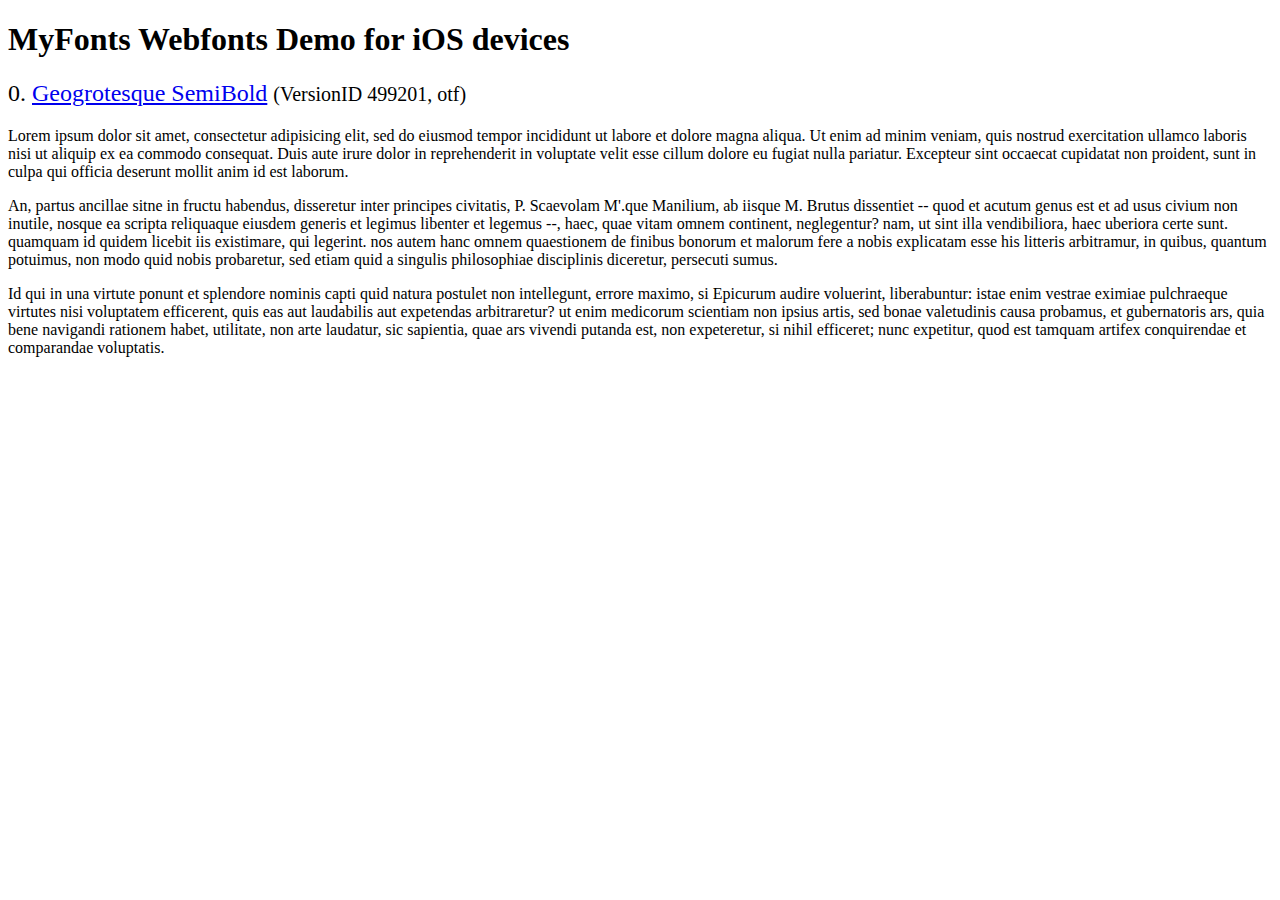
<file: woocommerce-FlexSlider-0690ec2/demo/fonts/webfonts/geo-semibold/svg/index.html>
<!DOCTYPE html>
<html>
<head>
<title>MyFonts Webfonts Demo for iOS devices</title>
<meta http-equiv="content-type" content="text/html; charset=utf-8" />

<style type="text/css" media="all">

	h2 {
		 font-weight:normal;
	}

		
	@font-face {
		font-family:"Geogrotesque-SemiBold";
		src:url("style_169898.svg#Geogrotesque-SemiBold") format("svg");
	}
	
	.webfont_0 {
		font-family: Geogrotesque-SemiBold;
	}
		
</style>

</head>

<body>

<h1>MyFonts Webfonts Demo for iOS devices</h1>


<h2>0. <span class='webfont_0'><a href='http://new.myfonts.com/search/style::169898/'>Geogrotesque SemiBold</a></span>
<small>(VersionID 499201, otf)</small>
</h2>

<p class='webfont_0'>Lorem ipsum dolor sit amet, consectetur adipisicing elit, sed do eiusmod tempor incididunt ut labore et dolore magna aliqua. Ut enim ad minim veniam, quis nostrud exercitation ullamco laboris nisi ut aliquip ex ea commodo consequat. Duis aute irure dolor in reprehenderit in voluptate velit esse cillum dolore eu fugiat nulla pariatur. Excepteur sint occaecat cupidatat non proident, sunt in culpa qui officia deserunt mollit anim id est laborum.</p>

<p class='webfont_0'>An, partus ancillae sitne in fructu habendus, disseretur inter principes civitatis, P. Scaevolam M'.que Manilium, ab iisque M. Brutus dissentiet -- quod et acutum genus est et ad usus civium non inutile, nosque ea scripta reliquaque eiusdem generis et legimus libenter et legemus --, haec, quae vitam omnem continent, neglegentur? nam, ut sint illa vendibiliora, haec uberiora certe sunt. quamquam id quidem licebit iis existimare, qui legerint. nos autem hanc omnem quaestionem de finibus bonorum et malorum fere a nobis explicatam esse his litteris arbitramur, in quibus, quantum potuimus, non modo quid nobis probaretur, sed etiam quid a singulis philosophiae disciplinis diceretur, persecuti sumus.</p>

<p class='webfont_0'>Id qui in una virtute ponunt et splendore nominis capti quid natura postulet non intellegunt, errore maximo, si Epicurum audire voluerint, liberabuntur: istae enim vestrae eximiae pulchraeque virtutes nisi voluptatem efficerent, quis eas aut laudabilis aut expetendas arbitraretur? ut enim medicorum scientiam non ipsius artis, sed bonae valetudinis causa probamus, et gubernatoris ars, quia bene navigandi rationem habet, utilitate, non arte laudatur, sic sapientia, quae ars vivendi putanda est, non expeteretur, si nihil efficeret; nunc expetitur, quod est tamquam artifex conquirendae et comparandae voluptatis.</p>




</body>
</html>
</file>
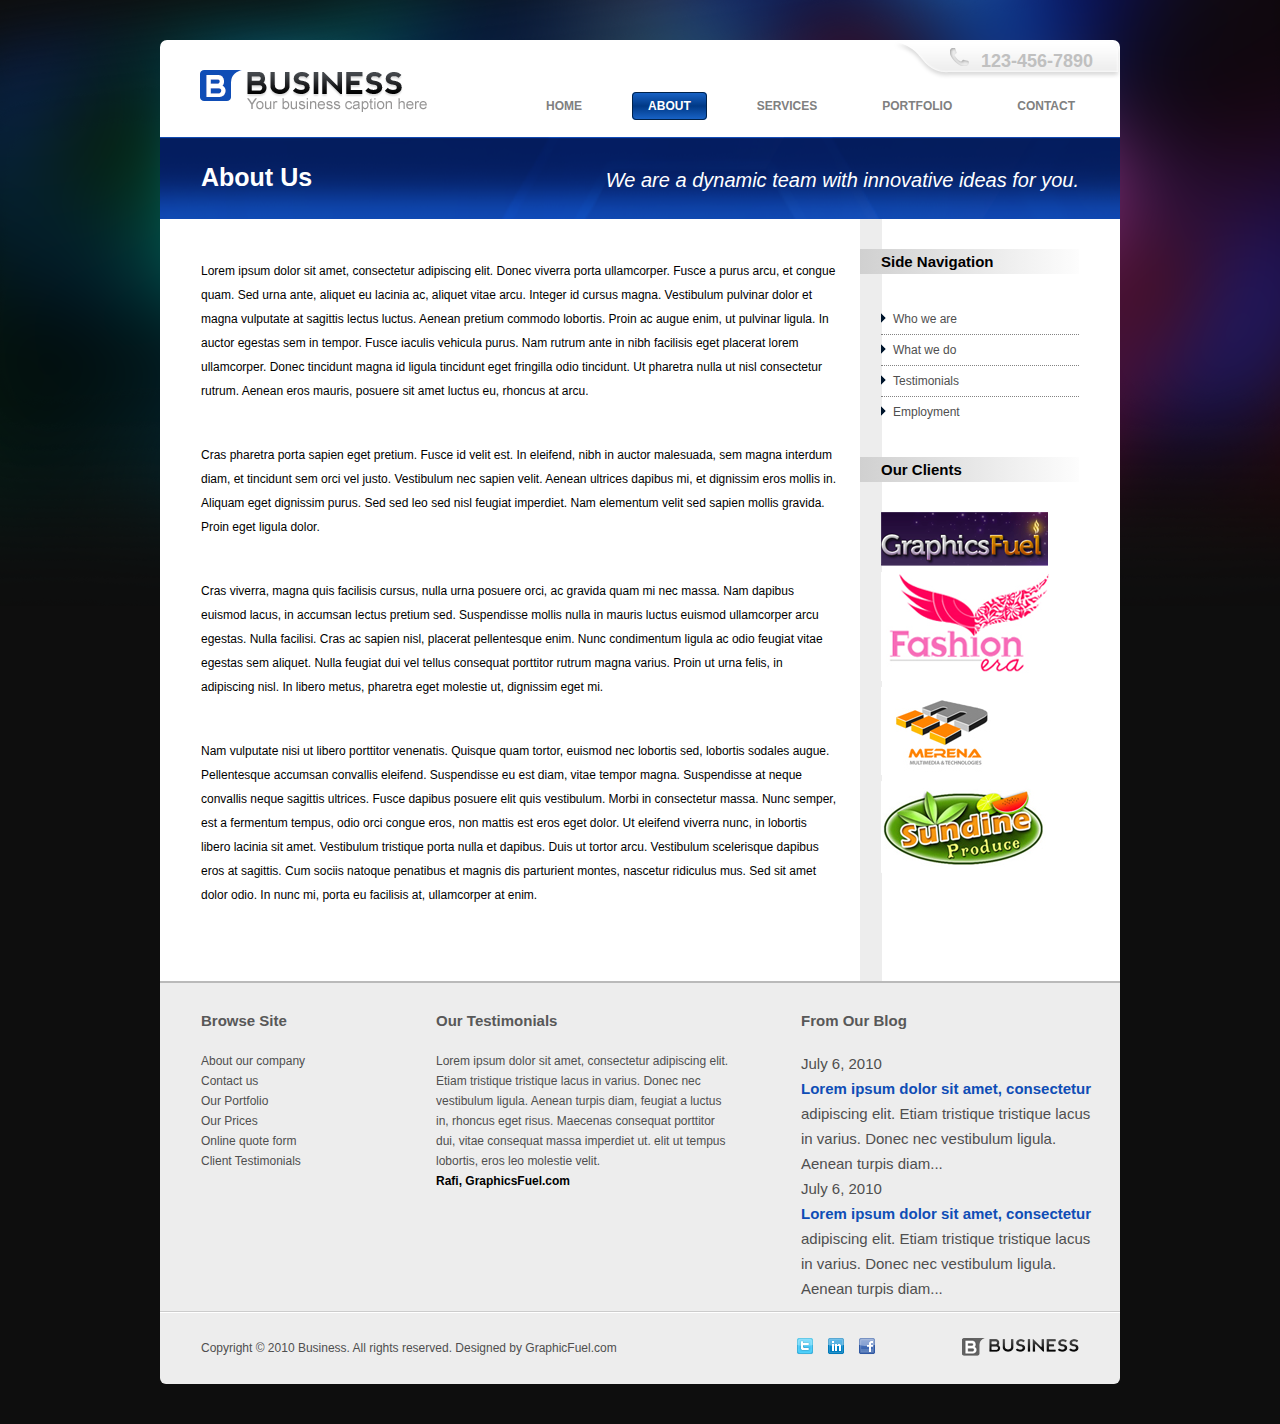
<file: about.html>
<!DOCTYPE HTML>
<html>
<head>
  <title>About</title>
  <meta charset="utf-8">
  <meta content="width=device-width" name="viewport">
  <link rel="stylesheet" href="css/slider.css" type="text/css">
  <link rel="stylesheet" href="css/index.css" type="text/css">
  <script src="https://ajax.googleapis.com/ajax/libs/jquery/2.2.4/jquery.min.js"></script>
  <script type="text/javascript" src="js/jquery.flexslider-min.js"></script>
  <script type="text/javascript" src="js/index.js"></script>
</head>
<body>
<div class="wrapper">
    <header>
        <h1><a href="index.html"><img src="images/logo.png" alt=""></a></h1>
        <span class="tel">123-456-7890</span>
        <nav>
            <ul>
                <li><a href="contact.html" title="contact">contact</a></li>
                <li><a href="portfolio.html" title="portfolio">portfolio</a></li>
                <li><a href="services.html" title="services">services</a></li>
                <li class="current"><a href="about.html" title="about">about</a></li>
                <li><a href="index.html" title="home">home</a></li>
            </ul>
        </nav>
    </header>
    <div class="page-block">
        <p>We are a dynamic team with innovative ideas for you.</p>
        <h1>About Us</h1>
    </div>
    <div class="main-block">
        <main>
            <p>Lorem ipsum dolor sit amet, consectetur adipiscing elit. Donec viverra porta ullamcorper. Fusce a purus arcu, et congue quam. Sed urna ante, aliquet eu lacinia ac, aliquet vitae arcu. Integer id cursus magna. Vestibulum pulvinar dolor et magna vulputate at sagittis lectus luctus. Aenean pretium commodo lobortis. Proin ac augue enim, ut pulvinar ligula. In auctor egestas sem in tempor. Fusce iaculis vehicula purus. Nam rutrum ante in nibh facilisis eget placerat lorem ullamcorper. Donec tincidunt magna id ligula tincidunt eget fringilla odio tincidunt. Ut pharetra nulla ut nisl consectetur rutrum. Aenean eros mauris, posuere sit amet luctus eu, rhoncus at arcu.</p>
            <p>Cras pharetra porta sapien eget pretium. Fusce id velit est. In eleifend, nibh in auctor malesuada, sem magna interdum diam, et tincidunt sem orci vel justo. Vestibulum nec sapien velit. Aenean ultrices dapibus mi, et dignissim eros mollis in. Aliquam eget dignissim purus. Sed sed leo sed nisl feugiat imperdiet. Nam elementum velit sed sapien mollis gravida. Proin eget ligula dolor. </p>
            <p>Cras viverra, magna quis facilisis cursus, nulla urna posuere orci, ac gravida quam mi nec massa. Nam dapibus euismod lacus, in accumsan lectus pretium sed. Suspendisse mollis nulla in mauris luctus euismod ullamcorper arcu egestas. Nulla facilisi. Cras ac sapien nisl, placerat pellentesque enim. Nunc condimentum ligula ac odio feugiat vitae egestas sem aliquet. Nulla feugiat dui vel tellus consequat porttitor rutrum magna varius. Proin ut urna felis, in adipiscing nisl. In libero metus, pharetra eget molestie ut, dignissim eget mi.</p>
            <p>Nam vulputate nisi ut libero porttitor venenatis. Quisque quam tortor, euismod nec lobortis sed, lobortis sodales augue. Pellentesque accumsan convallis eleifend. Suspendisse eu est diam, vitae tempor magna. Suspendisse at neque convallis neque sagittis ultrices. Fusce dapibus posuere elit quis vestibulum. Morbi in consectetur massa. Nunc semper, est a fermentum tempus, odio orci congue eros, non mattis est eros eget dolor. Ut eleifend viverra nunc, in lobortis libero lacinia sit amet. Vestibulum tristique porta nulla et dapibus. Duis ut tortor arcu. Vestibulum scelerisque dapibus eros at sagittis. Cum sociis natoque penatibus et magnis dis parturient montes, nascetur ridiculus mus. Sed sit amet dolor odio. In nunc mi, porta eu facilisis at, ullamcorper at enim. </p>
        </main>
        <div class="side-bar">
            <div class="sd-block">
                <h3 class="title">Side Navigation</h3>
                <ul class="design">
                <li><a href="#">Who we are</a></li>
                <li><a href="#">What we do</a></li>
                <li><a href="#">Testimonials</a></li>
                <li><a href="#">Employment</a></li>
                </ul>
            </div>
            <div class="sd-block">
                <h3 class="title">Our Clients</h3>
                <ul>
                    <li><a href="#"><img src="images/sb-block4.png" alt="img"></a></li>
                    <li><a href="#"><img src="images/sb-block3.png" alt="img"></a></li>
                    <li><a href="#"><img src="images/sb-block2.png" alt="img"></a></li>
                    <li><a href="#"><img src="images/sb-block1.png" alt="img"></a></li>
                </ul>
            </div>
        </div>
    </div>
    <footer>
        <ul class="top-footer">
            <li class="browse-site">
                <h3>Browse Site</h3>
                <ul>
                    <li><a href="#">About our company</a></li>
                    <li><a href="#">Contact us</a></li>
                    <li><a href="#">Our Portfolio</a></li>
                    <li><a href="#">Our Prices</a></li>
                    <li><a href="#">Online quote form</a></li>
                    <li><a href="#">Client Testimonials</a></li>
                </ul>
            </li>
            <li class="our-test">
                <h3>Our Testimonials</h3>
                <p>Lorem ipsum dolor sit amet, consectetur adipiscing elit. Etiam tristique tristique lacus in varius. Donec nec vestibulum ligula. Aenean turpis diam, feugiat a luctus in, rhoncus eget risus. Maecenas consequat porttitor dui, vitae consequat massa imperdiet ut. elit ut tempus lobortis, eros leo molestie velit.</p>
                <span class="bold">Rafi, GraphicsFuel.com</span>
            </li>
            <li class="our-blog">
                <h3>From Our Blog</h3>
                <p class="date">July 6, 2010</p>
                <p><span class=blue>Lorem ipsum dolor sit amet, consectetur</span></br> adipiscing elit. Etiam tristique tristique lacus in varius. Donec nec vestibulum ligula. Aenean turpis diam...</p>
                <p class="date">July 6, 2010</p>
                <p><span class=blue>Lorem ipsum dolor sit amet, consectetur</span></br> adipiscing elit. Etiam tristique tristique lacus in varius. Donec nec vestibulum ligula. Aenean turpis diam...</p>
            </li>
        </ul>
        <div class="bottom-footer">
            <a class="logo" href="#"><img src="images/logo-footer.png" alt="logo"></a>
            <ul class="social">
            <li><a href="#" class="t"><img src="images/t.png" alt="twiter"></a></li>
            <li><a href="#" class="in"><img src="images/in.png" alt="instagram"></a></li>
            <li><a href="#" class="f"><img src="images/f.png" alt="facebook"></a></li>
            </ul>
            <p>Copyright © 2010 Business. All rights reserved. Designed by GraphicFuel.com</p>
        </div>
    </footer>
</div>
</body>
</html>
</file>
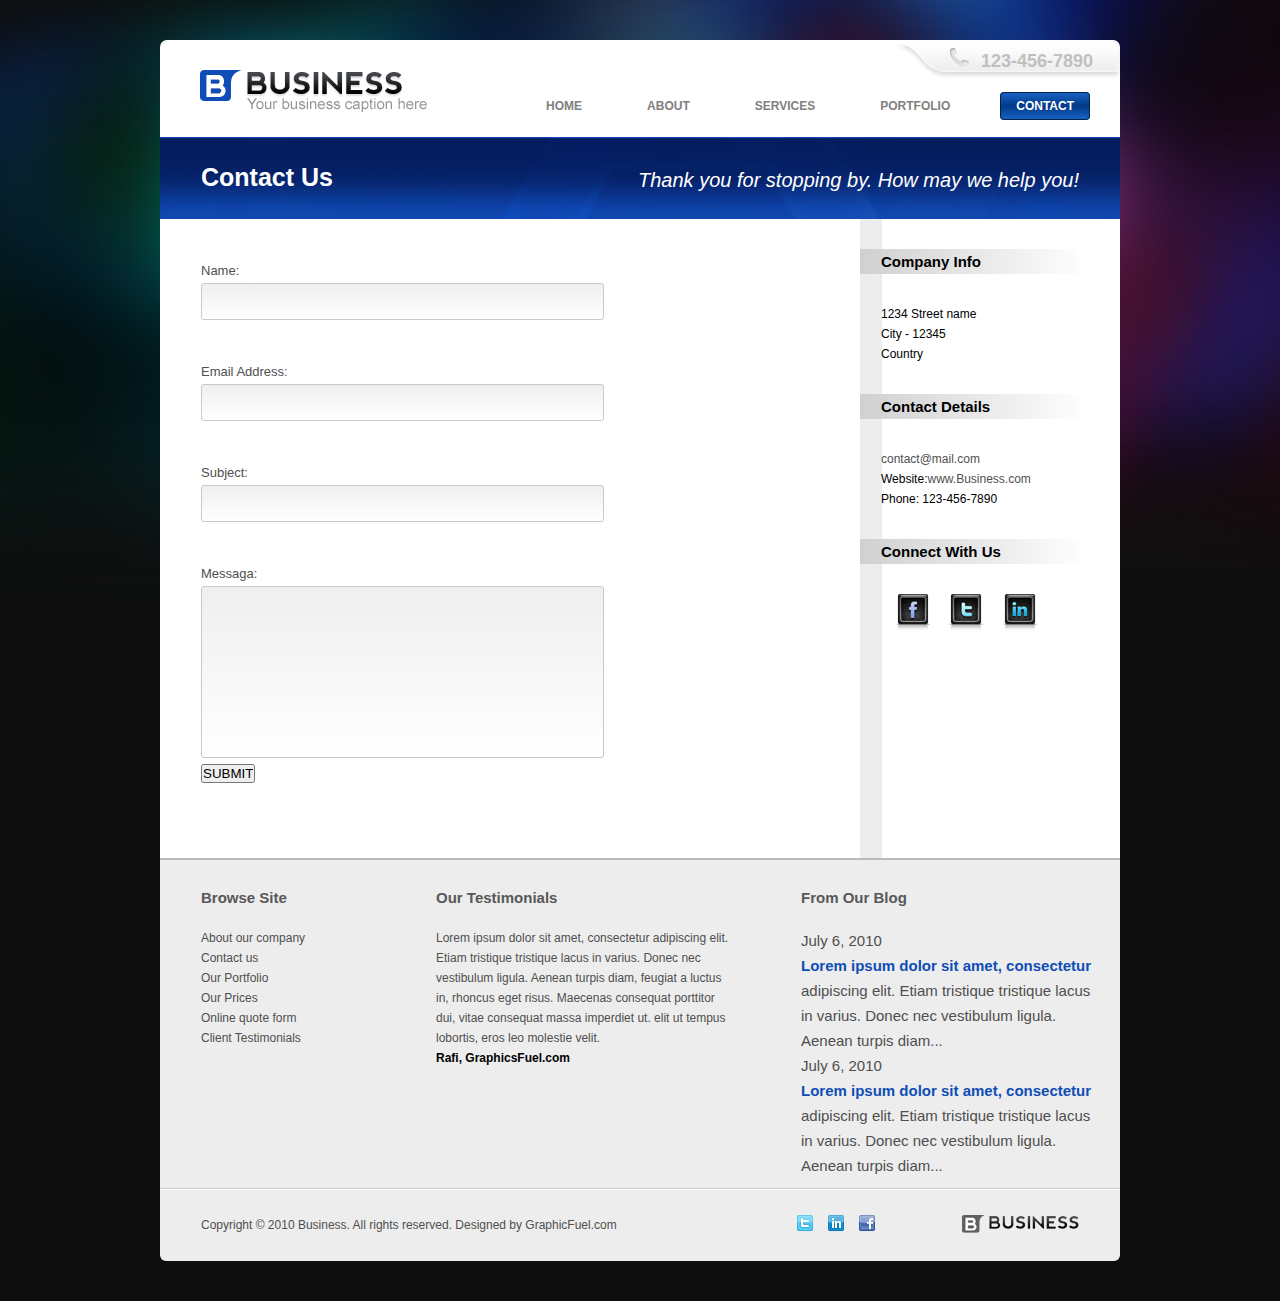
<file: contact.html>
<!DOCTYPE HTML>
<html>
<head>
  <title>contact</title>
  <meta charset="utf-8">
  <meta content="width=device-width" name="viewport">
  <link rel="stylesheet" href="css/slider.css" type="text/css">
  <link rel="stylesheet" href="css/index.css" type="text/css">
  <script src="https://ajax.googleapis.com/ajax/libs/jquery/2.2.4/jquery.min.js"></script>
  <script type="text/javascript" src="js/jquery.flexslider-min.js"></script>
  <script type="text/javascript" src="js/index.js"></script>
</head>
<body>
<div class="wrapper">
    <header>
        <h1><a href="index.html"><img src="images/logo.png" alt=""></a></h1>
        <span class="tel">123-456-7890</span>
        <nav>
            <ul>
                <li class="current"><a href="contact.html" title="contact">contact</a></li>
                <li><a href="portfolio.html" title="portfolio">portfolio</a></li>
                <li><a href="services.html" title="services">services</a></li>
                <li ><a href="about.html" title="about">about</a></li>
                <li><a href="index.html" title="home">home</a></li>
            </ul>
        </nav>
    </header>
    <div class="page-block">
        <p>Thank you for stopping by. How may we help you!</p>
        <h1>Contact Us</h1>
    </div>
    <div class="main-block">
        <main>
            <form action="/">
                <p><label for="name">Name:</label></p>
                <input type="text" id="name">
                <p><label for="email">Email Address:</label></p>
                <input type="text" id="email">
                <p><label for="subject">Subject:</label></p>
                <input type="text" id="subject">
                <p><label for="message">Messaga:</label></p>
                <textarea name="message" id="message" cols="30" rows="10"></textarea>
                <input type="submit" value="SUBMIT">
            </form>
        </main>
        <div class="side-bar">
            <div class="sd-block">
                <h3 class="title">Company Info</h3>
                <ul>
                    <li>1234 Street name</li>
                    <li>City - 12345</li>
                    <li>Country</li>
                </ul>
            </div>
            <div class="sd-block">
                <h3 class="title">Contact Details</h3>
                <ul>
                    <li><a href="mailto:contact@mail.com">contact@mail.com</a></li>
                    <li>Website:<a href="mailto:www.Business.com">www.Business.com</a> </li>
                    <li>Phone: 123-456-7890</li>
                </ul>
            </div>
            <div class="sd-block">
                <h3 class="title">Connect With Us</h3>
                <ul class="soc-contact">
                    <li><a href="#"><img src="images/side-sd-block-1.png" alt="fec"></a></li>
                    <li><a href="#"><img src="images/side-sd-block-2.png" alt="twit"></a></li>
                    <li><a href="#"><img src="images/side-sd-block-3.png" alt="inst"></a></li>
                </ul>
            </div>
        </div>
    </div>
    <footer>
        <ul class="top-footer">
            <li class="browse-site">
                <h3>Browse Site</h3>
                <ul>
                    <li><a href="#">About our company</a></li>
                    <li><a href="#">Contact us</a></li>
                    <li><a href="#">Our Portfolio</a></li>
                    <li><a href="#">Our Prices</a></li>
                    <li><a href="#">Online quote form</a></li>
                    <li><a href="#">Client Testimonials</a></li>
                </ul>
            </li>
            <li class="our-test">
                <h3>Our Testimonials</h3>
                <p>Lorem ipsum dolor sit amet, consectetur adipiscing elit. Etiam tristique tristique lacus in varius. Donec nec vestibulum ligula. Aenean turpis diam, feugiat a luctus in, rhoncus eget risus. Maecenas consequat porttitor dui, vitae consequat massa imperdiet ut. elit ut tempus lobortis, eros leo molestie velit.</p>
                <span class="bold">Rafi, GraphicsFuel.com</span>
            </li>
            <li class="our-blog">
                <h3>From Our Blog</h3>
                <p class="date">July 6, 2010</p>
                <p><span class=blue>Lorem ipsum dolor sit amet, consectetur</span></br> adipiscing elit. Etiam tristique tristique lacus in varius. Donec nec vestibulum ligula. Aenean turpis diam...</p>
                <p class="date">July 6, 2010</p>
                <p><span class=blue>Lorem ipsum dolor sit amet, consectetur</span></br> adipiscing elit. Etiam tristique tristique lacus in varius. Donec nec vestibulum ligula. Aenean turpis diam...</p>
            </li>
        </ul>
        <div class="bottom-footer">
            <a class="logo" href="#"><img src="images/logo-footer.png" alt="logo"></a>
            <ul class="social">
            <li><a href="#" class="t"><img src="images/t.png" alt="twiter"></a></li>
            <li><a href="#" class="in"><img src="images/in.png" alt="instagram"></a></li>
            <li><a href="#" class="f"><img src="images/f.png" alt="facebook"></a></li>
            </ul>
            <p>Copyright © 2010 Business. All rights reserved. Designed by GraphicFuel.com</p>
        </div>
    </footer>
</div>
</body>
</html>
</file>
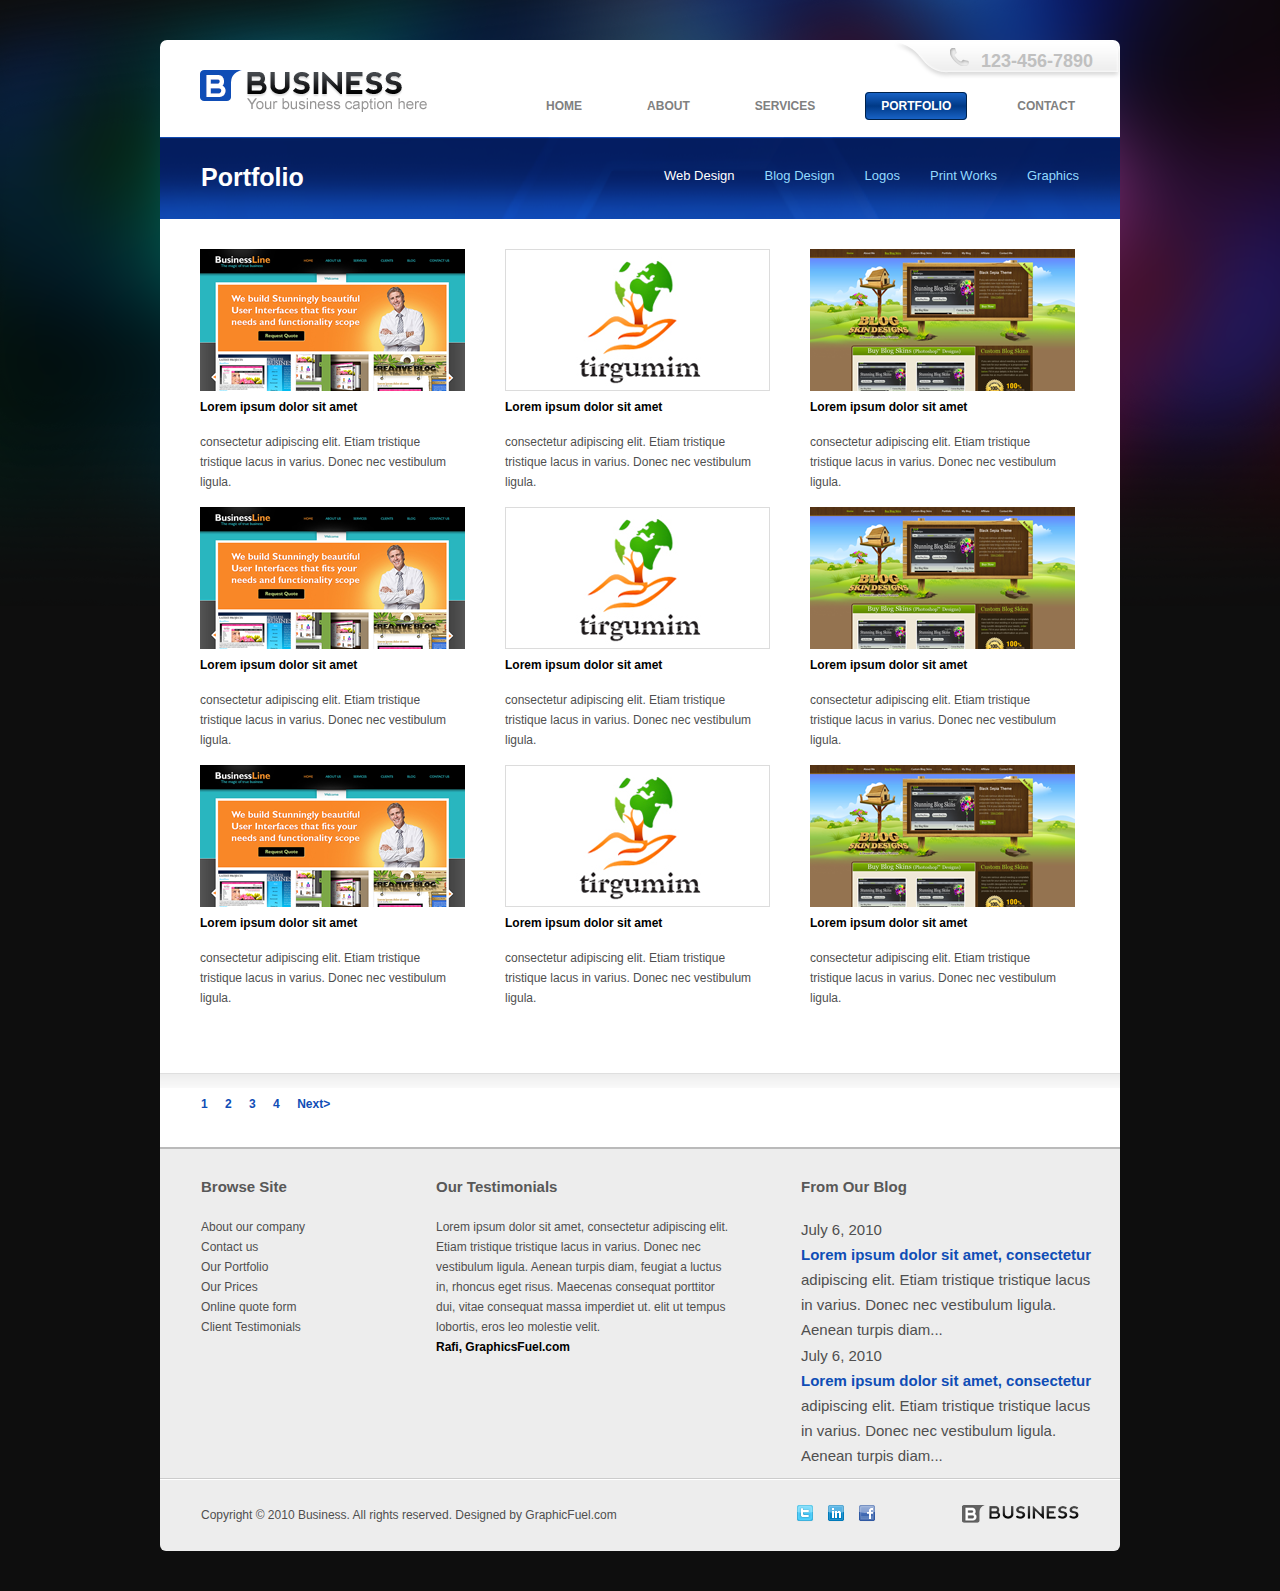
<file: portfolio.html>
<!DOCTYPE HTML>
<html>
<head>
  <title>portfolio</title>
  <meta charset="utf-8">
  <meta content="width=device-width" name="viewport">
  <link rel="stylesheet" href="css/slider.css" type="text/css">
  <link rel="stylesheet" href="css/index.css" type="text/css">
  <script src="https://ajax.googleapis.com/ajax/libs/jquery/2.2.4/jquery.min.js"></script>
  <script type="text/javascript" src="js/jquery.flexslider-min.js"></script>
  <script type="text/javascript" src="js/index.js"></script>
</head>
<body>
<div class="wrapper">
    <header>
        <h1><a href="index.html"><img src="images/logo.png" alt=""></a></h1>
        <span class="tel">123-456-7890</span>
        <nav>
            <ul>
                <li><a href="contact.html" title="contact">contact</a></li>
                <li class="current"><a href="portfolio.html" title="portfolio">portfolio</a></li>
                <li><a href="services.html" title="services">services</a></li>
                <li><a href="about.html" title="about">about</a></li>
                <li><a href="index.html" title="home">home</a></li>
            </ul>
        </nav>
    </header>
    <div class="page-block">
        <ul>
            <li><a href="#" class="current">Web Design</a></li>
            <li><a href="#">Blog Design</a></li>
            <li><a href="#">Logos</a></li>
            <li><a href="#">Print Works</a></li>
            <li><a href="#">Graphics</a></li>
        </ul>
        <h1>Portfolio</h1>
    </div>
    <ul class="middle-block">
        <li>
            <img src="images/web-dens.png" alt="Website Design">
            <h4>Lorem ipsum dolor sit amet</h4>
            <p>consectetur adipiscing elit. Etiam tristique tristique lacus in varius. Donec nec vestibulum ligula. </p>
        </li>
        <li>
            <img src="images/logo-bren.png" alt="Logo & Branding">
            <h4>Lorem ipsum dolor sit amet</h4>
            <p>consectetur adipiscing elit. Etiam tristique tristique lacus in varius. Donec nec vestibulum ligula. </p>
        </li>
        <li>
            <img src="images/blog-dev.png" alt="Blog Development">
            <h4>Lorem ipsum dolor sit amet</h4>
            <p>consectetur adipiscing elit. Etiam tristique tristique lacus in varius. Donec nec vestibulum ligula. </p>
        </li>
                <li>
            <img src="images/web-dens.png" alt="Website Design">
            <h4>Lorem ipsum dolor sit amet</h4>
            <p>consectetur adipiscing elit. Etiam tristique tristique lacus in varius. Donec nec vestibulum ligula. </p>
        </li>
        <li>
            <img src="images/logo-bren.png" alt="Logo & Branding">
            <h4>Lorem ipsum dolor sit amet</h4>
            <p>consectetur adipiscing elit. Etiam tristique tristique lacus in varius. Donec nec vestibulum ligula. </p>
        </li>
        <li>
            <img src="images/blog-dev.png" alt="Blog Development">
            <h4>Lorem ipsum dolor sit amet</h4>
            <p>consectetur adipiscing elit. Etiam tristique tristique lacus in varius. Donec nec vestibulum ligula. </p>
        </li>
                <li>
            <img src="images/web-dens.png" alt="Website Design">
            <h4>Lorem ipsum dolor sit amet</h4>
            <p>consectetur adipiscing elit. Etiam tristique tristique lacus in varius. Donec nec vestibulum ligula. </p>
        </li>
        <li>
            <img src="images/logo-bren.png" alt="Logo & Branding">
            <h4>Lorem ipsum dolor sit amet</h4>
            <p>consectetur adipiscing elit. Etiam tristique tristique lacus in varius. Donec nec vestibulum ligula. </p>
        </li>
        <li>
            <img src="images/blog-dev.png" alt="Blog Development">
            <h4>Lorem ipsum dolor sit amet</h4>
            <p>consectetur adipiscing elit. Etiam tristique tristique lacus in varius. Donec nec vestibulum ligula. </p>
        </li>
    </ul>
    <ul class="pagination top-gradiente">
    <li><a class="current" href="#">1</a></li>
    <li><a href="#">2</a></li>
    <li><a href="#">3</a></li>
    <li><a href="#">4</a></li>
    <li><a href="#">Next></a></li>
    </ul>
    <footer>
        <ul class="top-footer">
            <li class="browse-site">
                <h3>Browse Site</h3>
                <ul>
                    <li><a href="#">About our company</a></li>
                    <li><a href="#">Contact us</a></li>
                    <li><a href="#">Our Portfolio</a></li>
                    <li><a href="#">Our Prices</a></li>
                    <li><a href="#">Online quote form</a></li>
                    <li><a href="#">Client Testimonials</a></li>
                </ul>
            </li>
            <li class="our-test">
                <h3>Our Testimonials</h3>
                <p>Lorem ipsum dolor sit amet, consectetur adipiscing elit. Etiam tristique tristique lacus in varius. Donec nec vestibulum ligula. Aenean turpis diam, feugiat a luctus in, rhoncus eget risus. Maecenas consequat porttitor dui, vitae consequat massa imperdiet ut. elit ut tempus lobortis, eros leo molestie velit.</p>
                <span class="bold">Rafi, GraphicsFuel.com</span>
            </li>
            <li class="our-blog">
                <h3>From Our Blog</h3>
                <p class="date">July 6, 2010</p>
                <p><span class=blue>Lorem ipsum dolor sit amet, consectetur</span></br> adipiscing elit. Etiam tristique tristique lacus in varius. Donec nec vestibulum ligula. Aenean turpis diam...</p>
                <p class="date">July 6, 2010</p>
                <p><span class=blue>Lorem ipsum dolor sit amet, consectetur</span></br> adipiscing elit. Etiam tristique tristique lacus in varius. Donec nec vestibulum ligula. Aenean turpis diam...</p>
            </li>
        </ul>
        <div class="bottom-footer">
            <a class="logo" href="#"><img src="images/logo-footer.png" alt="logo"></a>
            <ul class="social">
            <li><a href="#" class="t"><img src="images/t.png" alt="twiter"></a></li>
            <li><a href="#" class="in"><img src="images/in.png" alt="instagram"></a></li>
            <li><a href="#" class="f"><img src="images/f.png" alt="facebook"></a></li>
            </ul>
            <p>Copyright © 2010 Business. All rights reserved. Designed by GraphicFuel.com</p>
        </div>
    </footer>
</div>
</body>
</html>
</file>
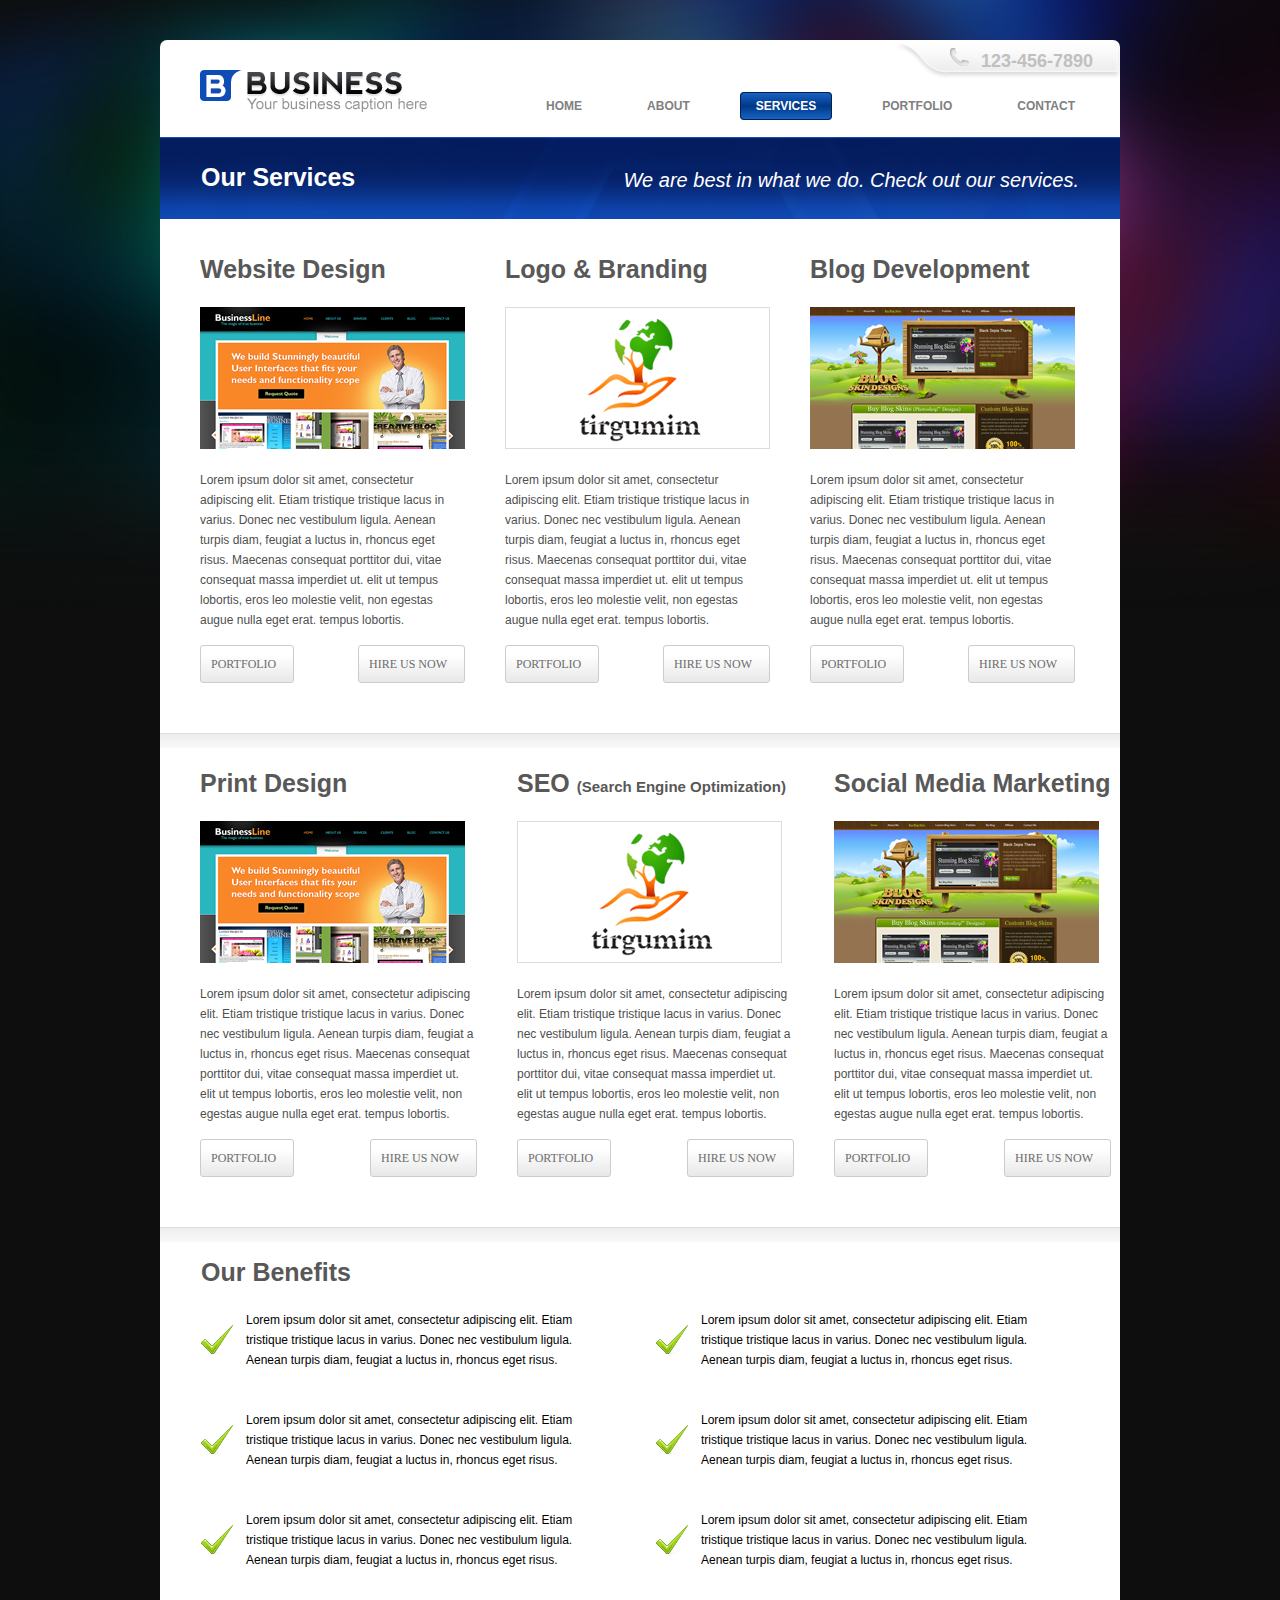
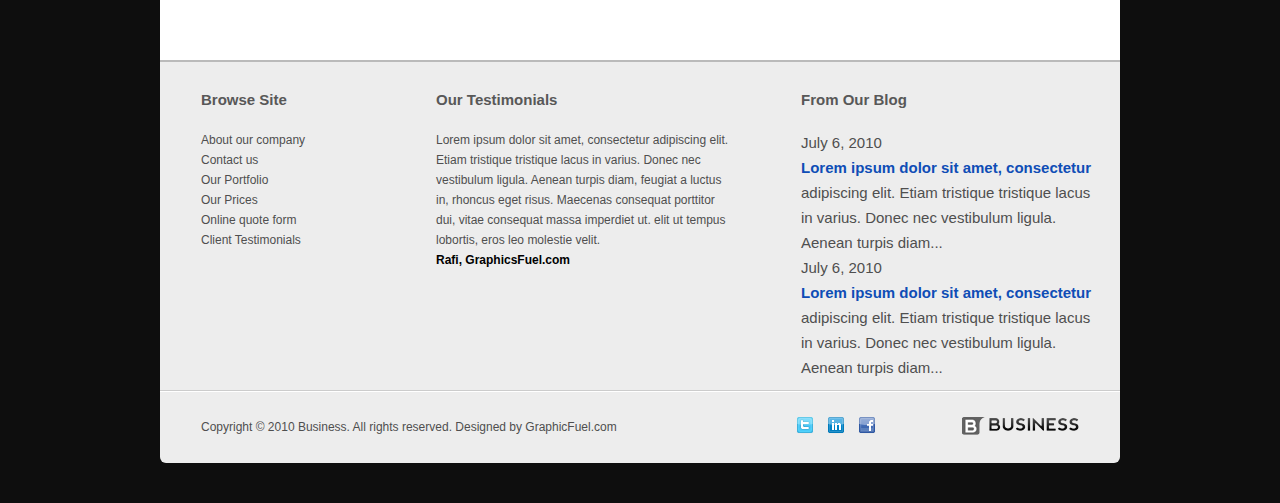
<file: services.html>
<!DOCTYPE HTML>
<html>
<head>
  <title>services</title>
  <meta charset="utf-8">
  <meta content="width=device-width" name="viewport">
  <link rel="stylesheet" href="css/slider.css" type="text/css">
  <link rel="stylesheet" href="css/index.css" type="text/css">
  <script src="https://ajax.googleapis.com/ajax/libs/jquery/2.2.4/jquery.min.js"></script>
  <script type="text/javascript" src="js/jquery.flexslider-min.js"></script>
  <script type="text/javascript" src="js/index.js"></script>
</head>
<body>
<div class="wrapper">
    <header>
        <h1><a href="index.html"><img src="images/logo.png" alt=""></a></h1>
        <span class="tel">123-456-7890</span>
        <nav>
            <ul>
                <li><a href="contact.html" title="contact">contact</a></li>
                <li><a href="portfolio.html" title="portfolio">portfolio</a></li>
                <li class="current"><a href="services.html" title="services">services</a></li>
                <li><a href="about.html" title="about">about</a></li>
                <li><a href="index.html" title="home">home</a></li>
            </ul>
        </nav>
    </header>
    <div class="page-block">
        <p>We are best in what we do. Check out our services.</p>
        <h1>Our Services</h1>
    </div>
    <ul class="middle-block">
        <li>
            <h2>Website Design</h2>
            <img src="images/web-dens.png" alt="Website Design">
            <p>Lorem ipsum dolor sit amet, consectetur adipiscing elit. Etiam tristique tristique lacus in varius. Donec nec vestibulum ligula. Aenean turpis diam, feugiat a luctus in, rhoncus eget risus. Maecenas consequat porttitor dui, vitae consequat massa imperdiet ut. elit ut tempus lobortis, eros leo molestie velit, non egestas augue nulla eget erat. tempus lobortis.</p>
            <a href="index.html" class="read-more">Portfolio</a>
            <a href="index.html" class="read-more flright">hire us now</a>
        </li>
        <li>
            <h2>Logo & Branding</h2>
            <img src="images/logo-bren.png" alt="Logo & Branding">
            <p>Lorem ipsum dolor sit amet, consectetur adipiscing elit. Etiam tristique tristique lacus in varius. Donec nec vestibulum ligula. Aenean turpis diam, feugiat a luctus in, rhoncus eget risus. Maecenas consequat porttitor dui, vitae consequat massa imperdiet ut. elit ut tempus lobortis, eros leo molestie velit, non egestas augue nulla eget erat. tempus lobortis.</p>
            <a href="index.html" class="read-more">Portfolio</a>
            <a href="index.html" class="read-more flright">hire us now</a>
        </li>
        <li>
            <h2>Blog Development</h2>
            <img src="images/blog-dev.png" alt="Blog Development">
            <p>Lorem ipsum dolor sit amet, consectetur adipiscing elit. Etiam tristique tristique lacus in varius. Donec nec vestibulum ligula. Aenean turpis diam, feugiat a luctus in, rhoncus eget risus. Maecenas consequat porttitor dui, vitae consequat massa imperdiet ut. elit ut tempus lobortis, eros leo molestie velit, non egestas augue nulla eget erat. tempus lobortis.</p>
            <a href="index.html" class="read-more">Portfolio</a>
            <a href="index.html" class="read-more flright">hire us now</a>
        </li>
    </ul>
    <ul class="middle-block top-gradient">
        <li>
            <h2>Print Design</h2>
            <img src="images/web-dens.png" alt="Print Design">
            <p>Lorem ipsum dolor sit amet, consectetur adipiscing elit. Etiam tristique tristique lacus in varius. Donec nec vestibulum ligula. Aenean turpis diam, feugiat a luctus in, rhoncus eget risus. Maecenas consequat porttitor dui, vitae consequat massa imperdiet ut. elit ut tempus lobortis, eros leo molestie velit, non egestas augue nulla eget erat. tempus lobortis.</p>
            <a href="index.html" class="read-more">Portfolio</a>
            <a href="index.html" class="read-more flright">hire us now</a>
        </li>
        <li>
            <h2>SEO <span class="seo">(Search Engine Optimization)</span></h2>
            <img src="images/logo-bren.png" alt="SEO">
            <p>Lorem ipsum dolor sit amet, consectetur adipiscing elit. Etiam tristique tristique lacus in varius. Donec nec vestibulum ligula. Aenean turpis diam, feugiat a luctus in, rhoncus eget risus. Maecenas consequat porttitor dui, vitae consequat massa imperdiet ut. elit ut tempus lobortis, eros leo molestie velit, non egestas augue nulla eget erat. tempus lobortis.</p>
            <a href="index.html" class="read-more">Portfolio</a>
            <a href="index.html" class="read-more flright">hire us now</a>
        </li>
        <li>
            <h2>Social Media Marketing</h2>
            <img src="images/blog-dev.png" alt="Social Media Marketing">
            <p>Lorem ipsum dolor sit amet, consectetur adipiscing elit. Etiam tristique tristique lacus in varius. Donec nec vestibulum ligula. Aenean turpis diam, feugiat a luctus in, rhoncus eget risus. Maecenas consequat porttitor dui, vitae consequat massa imperdiet ut. elit ut tempus lobortis, eros leo molestie velit, non egestas augue nulla eget erat. tempus lobortis.</p>
            <a href="index.html" class="read-more">Portfolio</a>
            <a href="index.html" class="read-more flright">hire us now</a>
        </li>
    </ul>
    <div class="benefits top-gradient">
        <h2 class="title">Our Benefits</h2>
        <ul>
            <li><p>Lorem ipsum dolor sit amet, consectetur adipiscing elit. Etiam tristique tristique lacus in varius. Donec nec vestibulum ligula. Aenean turpis diam, feugiat a luctus in, rhoncus eget risus.</p></li>
            <li><p>Lorem ipsum dolor sit amet, consectetur adipiscing elit. Etiam tristique tristique lacus in varius. Donec nec vestibulum ligula. Aenean turpis diam, feugiat a luctus in, rhoncus eget risus.</p></li>
            <li><p>Lorem ipsum dolor sit amet, consectetur adipiscing elit. Etiam tristique tristique lacus in varius. Donec nec vestibulum ligula. Aenean turpis diam, feugiat a luctus in, rhoncus eget risus.</p></li>
            <li><p>Lorem ipsum dolor sit amet, consectetur adipiscing elit. Etiam tristique tristique lacus in varius. Donec nec vestibulum ligula. Aenean turpis diam, feugiat a luctus in, rhoncus eget risus.</p></li>
            <li><p>Lorem ipsum dolor sit amet, consectetur adipiscing elit. Etiam tristique tristique lacus in varius. Donec nec vestibulum ligula. Aenean turpis diam, feugiat a luctus in, rhoncus eget risus.</p></li>
            <li><p>Lorem ipsum dolor sit amet, consectetur adipiscing elit. Etiam tristique tristique lacus in varius. Donec nec vestibulum ligula. Aenean turpis diam, feugiat a luctus in, rhoncus eget risus.</p></li>
        </ul>
    </div>
    <footer>
        <ul class="top-footer">
            <li class="browse-site">
                <h3>Browse Site</h3>
                <ul>
                    <li><a href="#">About our company</a></li>
                    <li><a href="#">Contact us</a></li>
                    <li><a href="#">Our Portfolio</a></li>
                    <li><a href="#">Our Prices</a></li>
                    <li><a href="#">Online quote form</a></li>
                    <li><a href="#">Client Testimonials</a></li>
                </ul>
            </li>
            <li class="our-test">
                <h3>Our Testimonials</h3>
                <p>Lorem ipsum dolor sit amet, consectetur adipiscing elit. Etiam tristique tristique lacus in varius. Donec nec vestibulum ligula. Aenean turpis diam, feugiat a luctus in, rhoncus eget risus. Maecenas consequat porttitor dui, vitae consequat massa imperdiet ut. elit ut tempus lobortis, eros leo molestie velit.</p>
                <span class="bold">Rafi, GraphicsFuel.com</span>
            </li>
            <li class="our-blog">
                <h3>From Our Blog</h3>
                <p class="date">July 6, 2010</p>
                <p><span class=blue>Lorem ipsum dolor sit amet, consectetur</span></br> adipiscing elit. Etiam tristique tristique lacus in varius. Donec nec vestibulum ligula. Aenean turpis diam...</p>
                <p class="date">July 6, 2010</p>
                <p><span class=blue>Lorem ipsum dolor sit amet, consectetur</span></br> adipiscing elit. Etiam tristique tristique lacus in varius. Donec nec vestibulum ligula. Aenean turpis diam...</p>
            </li>
        </ul>
        <div class="bottom-footer">
            <a class="logo" href="#"><img src="images/logo-footer.png" alt="logo"></a>
            <ul class="social">
            <li><a href="#" class="t"><img src="images/t.png" alt="twiter"></a></li>
            <li><a href="#" class="in"><img src="images/in.png" alt="instagram"></a></li>
            <li><a href="#" class="f"><img src="images/f.png" alt="facebook"></a></li>
            </ul>
            <p>Copyright © 2010 Business. All rights reserved. Designed by GraphicFuel.com</p>
        </div>
    </footer>
</div>
</body>
</html>
</file>
<file: css/slider.css>
.flexslider {
  background: #fff;
  border: 4px solid #fff;
  position: relative;
  zoom: 1;
  -webkit-border-radius: 4px;
  -moz-border-radius: 4px;
  border-radius: 4px;
  -webkit-box-shadow: '' 0 1px 4px rgba(0, 0, 0, 0.2);
  -moz-box-shadow: '' 0 1px 4px rgba(0, 0, 0, 0.2);
  -o-box-shadow: '' 0 1px 4px rgba(0, 0, 0, 0.2);
  box-shadow: '' 0 1px 4px rgba(0, 0, 0, 0.2);
  float:right;
  width:392px;
  height:270px;
}
.flexslider .slides {
  zoom: 1;
}
.flexslider .slides img {
  height: auto;
  -moz-user-select: none;
}
.flex-viewport {
  max-height: 2000px;
  -webkit-transition: all 1s ease;
  -moz-transition: all 1s ease;
  -ms-transition: all 1s ease;
  -o-transition: all 1s ease;
  transition: all 1s ease;
}
.loading .flex-viewport {
  max-height: 300px;
}
.carousel li {
  margin-right: 5px;
}
.flex-direction-nav {
  *height: 0;
}
.flex-direction-nav a {
  text-decoration: none;
  display: block;
  width: 40px;
  height: 40px;
  margin: -20px 0 0;
  position: absolute;
  top: 50%;
  z-index: 10;
  overflow: hidden;
  opacity: 0;
  cursor: pointer;
  color: rgba(0, 0, 0, 0.8);
  text-shadow: 1px 1px 0 rgba(255, 255, 255, 0.3);
  -webkit-transition: all 0.3s ease-in-out;
  -moz-transition: all 0.3s ease-in-out;
  -ms-transition: all 0.3s ease-in-out;
  -o-transition: all 0.3s ease-in-out;
  transition: all 0.3s ease-in-out;
}
.flex-direction-nav a:before {
  font-family: "flexslider-icon";
  font-size: 40px;
  display: inline-block;
  color: rgba(0, 0, 0, 0.8);
  text-shadow: 1px 1px 0 rgba(255, 255, 255, 0.3);
}
.flex-direction-nav a.flex-next:before {
}
.flex-direction-nav .flex-prev {
  left: -50px;
  text-indent: -9999px;
}
.flex-direction-nav .flex-next {
  right: -50px;
  text-indent: -9999px;
}
.flexslider:hover .flex-direction-nav .flex-prev {
  opacity: 0.7;
  left: 10px;
}
.flexslider:hover .flex-direction-nav .flex-prev:hover {
  opacity: 1;
}
.flexslider:hover .flex-direction-nav .flex-next {
  opacity: 0.7;
  right: 10px;
}
.flexslider:hover .flex-direction-nav .flex-next:hover {
  opacity: 1;
}
.flex-direction-nav .flex-disabled {
  opacity: 0!important;
  filter: alpha(opacity=0);
  cursor: default;
  z-index: -1;
}
.flex-pauseplay a {
  display: block;
  width: 20px;
  height: 20px;
  position: absolute;
  bottom: 5px;
  left: 10px;
  opacity: 0.8;
  z-index: 10;
  overflow: hidden;
  cursor: pointer;
  color: #000;
}
.flex-pauseplay a:before {
  font-family: "flexslider-icon";
  font-size: 20px;
  display: inline-block;
}
.flex-pauseplay a:hover {
  opacity: 1;
}
.flex-pauseplay a.flex-play:before {
  content: '\f003';
}
.flex-control-nav {
  position: absolute;
  top: -25px;
  right: 10px;
}
.flex-control-nav li {
  margin: 0 6px;
  display: inline-block;
  zoom: 1;
  *display: inline;
}
.flex-control-paging li a {
  width: 11px;
  height: 11px;
  display: block;
  background: #666;
  background: rgba(0, 0, 0, 0.5);
  cursor: pointer;
  text-indent: -9999px;
  -webkit-box-shadow: inset 0 0 3px rgba(0, 0, 0, 0.3);
  -moz-box-shadow: inset 0 0 3px rgba(0, 0, 0, 0.3);
  -o-box-shadow: inset 0 0 3px rgba(0, 0, 0, 0.3);
  box-shadow: inset 0 0 3px rgba(0, 0, 0, 0.3);
  -webkit-border-radius: 20px;
  -moz-border-radius: 20px;
  border-radius: 20px;
}
.flex-control-paging li a:hover {
  background: #021763;
}
.flex-control-paging li a.flex-active {
  background: #fff;
  cursor: default;
}
.flex-control-thumbs {
  margin: 5px 0 0;
  position: static;
  overflow: hidden;
}
.flex-control-thumbs li {
  width: 25%;
  float: left;
  margin: 0;
}
.flex-control-thumbs img {
  width: 100%;
  height: auto;
  display: block;
  opacity: .7;
  cursor: pointer;
  -moz-user-select: none;
  -webkit-transition: all 1s ease;
  -moz-transition: all 1s ease;
  -ms-transition: all 1s ease;
  -o-transition: all 1s ease;
  transition: all 1s ease;
}
.flex-control-thumbs img:hover {
  opacity: 1;
}
.flex-control-thumbs .flex-active {
  opacity: 1;
  cursor: default;
}
/* ====================================================================================================================
 * RESPONSIVE
 * ====================================================================================================================*/
@media screen and (max-width: 860px) {
  .flex-direction-nav .flex-prev {
    opacity: 1;
    left: 10px;
  }
  .flex-direction-nav .flex-next {
    opacity: 1;
    right: 10px;
  }
}
</file>
<file: css/index.css>
*{
    margin:0;
    padding:0;
}
ul{
    list-style: none;
}
a{
    text-decoration: none;
}
body{
    background: url(../images/bg_body.png) no-repeat 50% 0 #0e0e0e;
    font:12px/1.67 Arial, Helvetica, sans-serif;
    padding:40px 0;
}
.wrapper{
    width:960px;
    margin: 0 auto;
}
                /*HEADER BEGIN*/
header{
    background: #fff;
    height: 97px;
    -o-border-radius: 7px 7px 0 0;
    -webkit-border-radius: 7px 7px 0 0;
    border-radius: 7px 7px 0 0;
}
header h1{
    float: left;
    margin: 30px 0 0 40px;
}
.tel{
    background:url(../images/bg-tel.png) repeat-x 0 0;
    padding: 6px 27px 3px 89px;
    font-size: 18px;
    font-weight:bold;
    color:#c0c0c0;
    float: right;
}
nav{
    float:right;
    clear:right;
}
nav li{
    float:right;
    margin:17px 30px 0 5px;
}
nav li a{
    color:#808080;
    text-transform: uppercase;
    font-weight: bold;
    padding:6px 15px;
}
nav li a:hover{
    background:linear-gradient(to bottom,#1862C5,#003986,#1862C5);
    color:#fff;
    border-radius: 4px;
}
nav li.current a{
    background:linear-gradient(to bottom,#1862C5,#003986,#1862C5);
    color:#fff;
    border:1px solid #00224b;
    border-radius: 4px;
}
                /*HEADER END*/
@font-face{
    font-family:Treb;
    src:url(fonts/treb.ttf);
}
.slider-block{
    background:url(../images/bg-slider-block.png) no-repeat 0 0;
    padding:85px 50px 66px;
    color:#fff;
    font-size:29px;
    font-family:Treb;
    line-height:34px;
}
.fs35{
    text-transform:uppercase;
    font-size:35px;
    font-style:bold;
    margin:10px 0 35px;
    letter-spacing: -2px;
}
.started{
    background:url(../images/start.png) no-repeat 93% 50%, linear-gradient(to bottom,#ffffff 44%,#e1e1e1 50%,#cccccc);
    font-size:20px;
    color:#b90016;
    text-transform:uppercase;
    padding:18px 54px 19px 26px;
    border-radius: 7px;
}
.blurbo{
    background: #ededed;
    color:#4f4f4f;
    padding: 35px 0 22px 50px;
    border-bottom:1px solid #cecece;
}

.blurbo li{
    float: left;
    padding:12px 0 12px 80px;
    width: 155px;
    margin-right: 74px;
}
.blurbo li:last-child{
    margin-right:0;
}

.blurbo h3{
    font-size:15px;
    color:#575757;
}
.blurbo li.money{
    background: url(../images/money.png) no-repeat 0 50%;
}
.blurbo li.clock{
    background: url(../images/clock.png) no-repeat 0 50%;
}
.blurbo li.phone{
    background: url(../images/phone.png) no-repeat 0 50%;
}
.middle-block{
    background:#fff;
    padding:30px 0 50px 40px;
}
.middle-block li{
    float: left;
    width:265px;
    margin-right:40px;
}
.middle-block li:last-child{
    margin-right:0;
}
.middle-block h2{
    font-size: 25px;
    color:#585858;
    margin-bottom:16px;
}
.middle-block p{
    color:#4f4f4f;
    margin: 15px 0;
}
.middle-block a.read-more{
    font-family:nevis;
    text-transform:uppercase;
    color:#6c6c6c;
    padding:8px 17px 8px 10px;
    background: linear-gradient(to bottom,#ffffff 25%,#e8e8e8);
    border:1px solid #ccc;
    -moz-border-radius:3px;
    -o-border-radius:3px;
    -webkit-border-radius:3px;
    border-radius:3px;
    display:inline-block;
}
.middle-block a.read-more:hover{
    background: linear-gradient(to bottom,#e8e8e8 25%,#ffffff);
}
.design{
    list-style-image: url(../images/design.png);
    list-style-position: inside;
}
.design li{
    border-bottom:1px dotted #838383;
    padding:5px 0;
}
.design li:last-child{
    border-bottom:none;
}
.design a{
    color:#0f4db6;
}

         /*-------FOOTER-------*/
footer{
    background: #ededed;
    -o-border-radius: 0 0 6px 6px;
    -moz-border-radius: 0 0 6px 6px;
    -webkit-border-radius: 0 0 6px 6px;
    border-radius: 0 0 6px 6px;
    color: #4f4f4f;
}
.top-footer{
    padding: 25px 0 10px 41px;
    border-bottom: 1px solid #cccccc;
    border-top:2px solid #bababa;
}
.top-footer>li{
    float:left;
}
.top-footer h3{
    font-size: 15px;
    color: #585858;
    font-weight:bold;
    margin-bottom:18px;
}
.browse-site{
    width: 120px;
}
.browse-site a{
    color: #4f4f4f;
}
.our-test{
    width:300px;
    margin:0 65px 10px 115px;
}
.our-test .bold{
    color:#000;
    font-weight: bold;
}
.our-blog{
    width:300px;
    font-size:15px;
}
.our-blog .blue{
    color:#0f4db6;
    font-weight:bold;
}
.bottom-footer{
    padding:25px 41px 26px;
    border-top:1px solid #fff;
}
.bottom-footer .logo{
    float:right;
}
.social{
    float:right;
    margin-right:73px;
}
.social li{
    float: left;
    margin-right:15px;
}
.social a{
    display:block;
    width:16px;
    height:16px;
}
            /*-------------The END FOOTER--------*/

            /*------ABOUT US--------*/
.page-block{
    background:url(../images/bg-blog.png) no-repeat 0 0;
    color:#fff;
    padding:20px 41px;
    font-size:20px;
}
.page-block p{
    float:right;
    font-style:italic;
    line-height: 46px;
}
.page-block h1{
    font-size:25px;
}
.main-block{
    background:url(../images/bg-main-block.gif) repeat-y 700px 0 #fff;
    padding-bottom:74px;
}
main{
    width:635px;
    float:left;
    margin-left:41px;
}
main p{
    margin-top:40px;
    line-height:24px;
}
.side-bar{
    width:219px;
    float:right;
    margin-right:41px;
}
.sd-block h3.title{
    font-size:15px;
    font-weight:bold;
    margin:30px 0 30px -21px;
    color: #000;
    background:linear-gradient(to right, #d0d0d0,#fdfdfd);
    padding-left:21px;
}
.sd-block{
    margin-left:21px;
}
            /*--------END ABOUT US------*/
            /*-------SERVICES BEGIN---------*/
.flright{
    float:right;
}
.top-gradient{
    background: url(../images/bg-top-grad.gif) repeat-x 0 0 #fff;
}
.top-gradiente{
    background: url(../images/bg-top-grad.gif) repeat-x 0 0 #fff;
}
.top-gradient li{
    width:277px;
}
.top-gradient .seo{
    font-size:15px;
    font-weight: bold;
}

.benefits{
    padding: 25px 0 50px 41px;
}
.benefits h2.title{
    font-size: 25px;
    color:#585858;
    margin-bottom:16px;
}
.benefits li{
    width:330px;
    padding-left:45px;
    background:url(../images/arrow-benef.png) no-repeat 0 50%;
    margin: 0 80px 40px 0;
    float:left;
}
.benefits li:nth-child(event){
    margin-right:0;
}

            /*-------SERVICES END---------*/
             /*   PORTFOLIO    */
.page-block ul{
    float:right;
}
.page-block li{
    float:left;
    margin-left: 30px;
}
.page-block li:last-child{
    margin-right: 0;
}
.page-block li a{
    color:#93daff;
    font-size:13px;
}
.page-block li a.current{
    color:#fff;
}
.pagination{
    padding:21px 0 33px 41px;
}

.pagination li{
    display:inline-block;
    margin-right:14px;
}
.pagination li a{
    color:#0f4db6;
    font-weight: bold;
}
.pagination li a.current{
    color:#0e0e0;
}

             /*      PORTFOLIO  END      */

             /*      CONTACT    */
form{
    width:385px;
}
label{
    color:#4f4f4f;
    font-size:13px;
}
input[type=text], textarea{
    border:1px solid #c9c9c9;
    -o-border-radius: 3px;
    -moz-border-radius: 3px;
    -webkit-border-radius: 3px;
    border-radius: 3px;
    background:linear-gradient(to bottom,#efefef ,#fff);
    width: 100%;
    padding:10px 8px;
    resize:none;
}
.sd-block a{
    color:#4f4f4f;
}
.soc-contact li{
    display:inline-block;

}
.soc-contact a{
    margin-left:15px;
}

             /*     CONTACT END     */


/*----clearfix----*/
.middle-block:after,.blurbo:after,.top-footer:after,.main-block:after,.benefits:after{
    content:'';
    display:table;
    clear: both;
}
</file>
